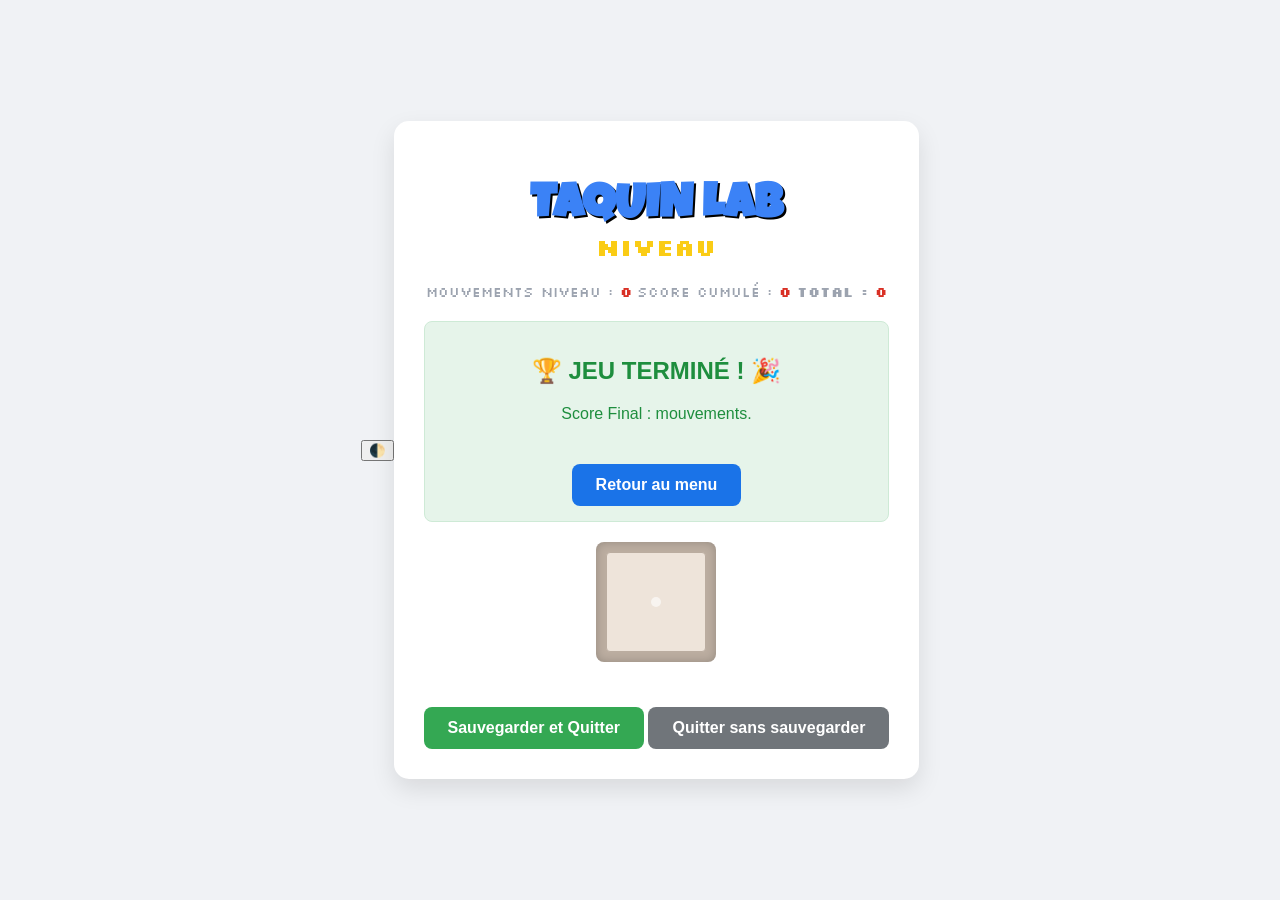
<file: src/main/webapp/WEB-INF/templates/game.html>
<!DOCTYPE html>
<html xmlns:th="http://www.thymeleaf.org">
<head>
    <title>TAQUIN LAB - En jeu</title>
    <link rel="stylesheet" th:href="@{/static/css/style.css}">
    <link href="https://fonts.googleapis.com/css2?family=Luckiest+Guy&family=Silkscreen:wght@400;700&display=swap" rel="stylesheet">
    <style>
        body { font-family: 'Segoe UI', Tahoma, Geneva, Verdana, sans-serif; background-color: #f0f2f5; margin: 0; display: flex; justify-content: center; align-items: center; min-height: 100vh; }
        .container { background: white; padding: 30px; border-radius: 15px; box-shadow: 0 10px 25px rgba(0,0,0,0.1); text-align: center; }
        h1 { color: #1a73e8; margin-bottom: 10px; }
        .stats { font-size: 1.2em; color: #5f6368; margin-bottom: 20px; display: flex; justify-content: space-around; }
        
        .grid {
            display: grid;
            grid-gap: 5px;
            margin: 20px auto;
            width: fit-content;
            background-color: #bbada0;
            padding: 10px;
            border-radius: 8px;
            box-shadow: inset 0 0 10px rgba(0,0,0,0.2);
        }
        
        .tile {
            width: 100px;
            height: 100px;
            background-color: #eee4da;
            color: #776e65;
            display: flex;
            justify-content: center;
            align-items: center;
            font-size: 24px;
            font-weight: bold;
            border-radius: 4px;
            cursor: pointer;
            background-repeat: no-repeat;
            border: 1px solid #bbada0;
            box-sizing: border-box;
        }
        
        .tile.empty {
            background-color: #cdc1b4;
            cursor: default;
            background-image: none !important;
        }

        .btn {
            display: inline-block;
            padding: 12px 24px;
            background-color: #1a73e8;
            color: white;
            text-decoration: none;
            border-radius: 8px;
            margin-top: 25px;
            font-weight: bold;
        }
        
        .win-message {
            background-color: #e6f4ea;
            color: #1e8e3e;
            padding: 15px;
            border-radius: 8px;
            margin-bottom: 20px;
            border: 1px solid #ceead6;
        }
        .score-val { color: #d93025; font-weight: bold; }
    </style>
</head>
<body>
    <button class="theme-toggle" id="theme-toggle" title="Changer de mode">🌓</button>
    <div class="container">
        <h1 style="font-family: 'Luckiest Guy', cursive; color: #3b82f6; font-size: 3rem; text-shadow: 2px 2px 0px #000;">TAQUIN LAB</h1>
        <h2 style="font-family: 'Silkscreen', cursive; color: #facc15; margin-top: -10px;">NIVEAU <span th:text="${game.level}"></span></h2>
        
        <div class="stats" style="font-family: 'Silkscreen', cursive; color: #9ca3af; font-size: 0.9rem;">
            <div>Mouvements Niveau : <span class="score-val" th:text="${game.moves}">0</span></div>
            <div>Score Cumulé : <span class="score-val" th:text="${game.totalAccumulatedMoves}">0</span></div>
            <div style="font-weight: bold;">TOTAL : <span class="score-val" th:text="${game.totalScore}">0</span></div>
        </div>

        <div th:if="${game.completed and game.level == 4}" class="win-message">
            <h2>🏆 JEU TERMINÉ ! 🎉</h2>
            <p>Score Final : <strong th:text="${game.totalScore}"></strong> mouvements.</p>
            <a th:href="@{/}" class="btn">Retour au menu</a>
        </div>

        <div class="grid" id="game-grid" th:style="'grid-template-columns: repeat(' + ${game.size} + ', 100px);'">
            <div th:each="tile, iter : ${game.board}" 
                 class="tile" 
                 th:classappend="${tile == 0} ? 'empty' : ''"
                 th:attr="data-index=${iter.index}"
                 th:style="${tile != 0} ? 'background-image: url(' + @{/static/images/{name}(name=${game.imageName})} + '); background-size: ' + ${game.size * 100} + 'px ' + ${game.size * 100} + 'px; background-position: ' + ${-((tile-1) % game.size) * 100} + 'px ' + ${-((tile-1) / game.size) * 100} + 'px;' : ''"
                 onclick="makeMove(this.getAttribute('data-index'))">
                <span th:if="${tile != 0}" th:text="${tile}" style="background: rgba(255,255,255,0.6); padding: 5px; border-radius: 50%; font-size: 0.8em;"></span>
            </div>
        </div>

        <div class="actions">
            <a th:href="@{/save-game}" class="btn" style="background-color: #34a853;">Sauvegarder et Quitter</a>
            <a th:href="@{/}" class="btn" style="background-color: #70757a;">Quitter sans sauvegarder</a>
        </div>
    </div>

    <script th:inline="javascript">
        const gameSize = [[${game.size}]];
        const imageName = [[${game.imageName}]];
        const contextPath = /*[[@{/}]]*/ '/taquin/';

        async function makeMove(index) {
            const response = await fetch(`${contextPath}api/move/${index}`, {
                method: 'POST'
            });
            
            if (response.ok) {
                const data = await response.json();
                if (data.moved) {
                    updateBoard(data.board);
                    document.querySelector('.stats div:nth-child(1) span').innerText = data.moves;
                    document.querySelector('.stats div:nth-child(3) span').innerText = data.totalScore;
                    
                    if (data.solved) {
                        if (data.nextLevelUrl) {
                            setTimeout(() => window.location.href = data.nextLevelUrl, 500);
                        } else if (data.finished) {
                            window.location.reload(); // Pour afficher le message de victoire
                        }
                    }
                }
            }
        }

        function updateBoard(board) {
            const grid = document.getElementById('game-grid');
            const tiles = grid.querySelectorAll('.tile');
            
            board.forEach((tileValue, i) => {
                const tile = tiles[i];
                tile.className = 'tile' + (tileValue === 0 ? ' empty' : '');
                
                if (tileValue !== 0) {
                    tile.style.backgroundImage = `url(${contextPath}static/images/${imageName})`;
                    tile.style.backgroundSize = `${gameSize * 100}px ${gameSize * 100}px`;
                    const posX = -((tileValue - 1) % gameSize) * 100;
                    const posY = -Math.floor((tileValue - 1) / gameSize) * 100;
                    tile.style.backgroundPosition = `${posX}px ${posY}px`;
                    tile.innerHTML = `<span style="background: rgba(255,255,255,0.6); padding: 5px; border-radius: 50%; font-size: 0.8em;">${tileValue}</span>`;
                } else {
                    tile.style.backgroundImage = 'none';
                    tile.innerHTML = '';
                }
            });
        }

        // Gestion du Thème
        const toggleBtn = document.getElementById('theme-toggle');
        const currentTheme = localStorage.getItem('theme') || 'light';
        
        if (currentTheme === 'dark') {
            document.body.setAttribute('data-theme', 'dark');
        }

        toggleBtn.addEventListener('click', () => {
            let theme = document.body.getAttribute('data-theme');
            if (theme === 'dark') {
                document.body.removeAttribute('data-theme');
                localStorage.setItem('theme', 'light');
            } else {
                document.body.setAttribute('data-theme', 'dark');
                localStorage.setItem('theme', 'dark');
            }
        });
    </script>
</body>
</html>
</file>
